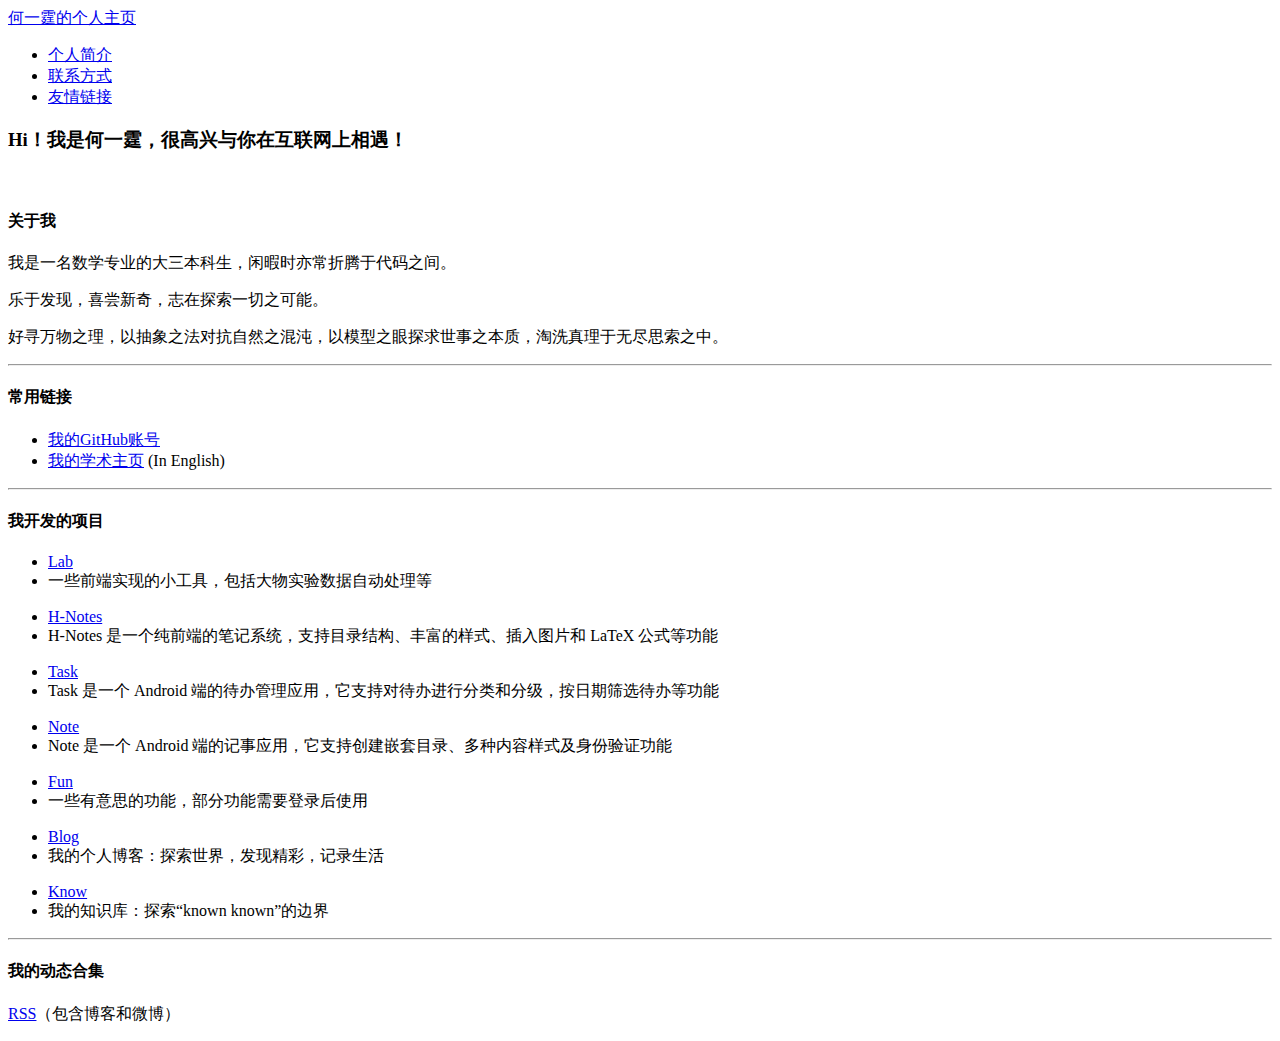
<file: index.html>
<!DOCTYPE html>
<html lang="zh">
<head>
	<meta charset="UTF-8">
	<meta name="viewport" content="initial-scale=1,width=device-width">
	<link href="https://cdn.jsdelivr.net/npm/bootstrap@5.0.2/dist/css/bootstrap.min.css" rel="stylesheet" integrity="sha384-EVSTQN3/azprG1Anm3QDgpJLIm9Nao0Yz1ztcQTwFspd3yD65VohhpuuCOmLASjC" crossorigin="anonymous">
	<script src="https://cdn.jsdelivr.net/npm/bootstrap@5.0.2/dist/js/bootstrap.min.js" integrity="sha384-cVKIPhGWiC2Al4u+LWgxfKTRIcfu0JTxR+EQDz/bgldoEyl4H0zUF0QKbrJ0EcQF" crossorigin="anonymous"></script>
	<meta content="何一霆的个人主页" name="description">
	<meta content="何一霆,主页,博客" name="keywords">
	<title>何一霆的个人主页</title>
</head>
<body>
<nav class="navbar navbar-expand-lg navbar-dark bg-primary sticky-top p-3">
	<div class="container-fluid">
		<a class="navbar-brand text-xl" href="./">何一霆的个人主页</a>
		<div class="collapse navbar-collapse text-lg" id="navbarText">
			<ul class="navbar-nav ms-auto me-2">
				<li class="nav-item">
					<a class="nav-link active" href="./">个人简介</a>
				</li>
				<li class="nav-item">
					<a class="nav-link" href="./contact.html">联系方式</a>
				</li>
				<li class="nav-item">
					<a class="nav-link" href="./friends.html">友情链接</a>
				</li>
			</ul>
		</div>
	</div>
</nav>
<div class="container-fluid p-5">
	<h3>Hi！我是何一霆，很高兴与你在互联网上相遇！</h3>
	<br>

	<h4 class="my-4">关于我</h4>
	<div class="my-4">
		<p>我是一名数学专业的大三本科生，闲暇时亦常折腾于代码之间。</p>
		<p>乐于发现，喜尝新奇，志在探索一切之可能。</p>
		<p>好寻万物之理，以抽象之法对抗自然之混沌，以模型之眼探求世事之本质，淘洗真理于无尽思索之中。</p>
	</div>
	<hr>

	<h4 class="my-4">常用链接</h4>
	<div class="my-4">
		<ul class="list-group">
			<li class="list-group-item"><a href="https://github.com/H-COOH" target="_blank">我的GitHub账号</a></li>
			<li class="list-group-item"><a href="https://stat.mzxr.top/" target="_blank">我的学术主页</a> (In English)</li>
		</ul>
	</div>
	<hr>

	<h4 class="my-4">我开发的项目</h4>
	<div class="my-4">
		<ul class="list-group list-group-horizontal">
			<li class="list-group-item link-1"><a href="https://lab.mzxr.top/" target="_blank">Lab</a></li>
			<li class="list-group-item link-2"><span>一些前端实现的小工具，包括大物实验数据自动处理等</span></li>
		</ul>
		<ul class="list-group list-group-horizontal">
			<li class="list-group-item link-1"><a href="https://notes.mzxr.top/" target="_blank">H-Notes</a></li>
			<li class="list-group-item link-2"><span>H-Notes 是一个纯前端的笔记系统，支持目录结构、丰富的样式、插入图片和 LaTeX 公式等功能</span></li>
		</ul>
		<ul class="list-group list-group-horizontal">
			<li class="list-group-item link-1"><a href="https://github.com/H-COOH/Task-APP" target="_blank">Task</a></li>
			<li class="list-group-item link-2"><span>Task 是一个 Android 端的待办管理应用，它支持对待办进行分类和分级，按日期筛选待办等功能</span></li>
		</ul>
		<ul class="list-group list-group-horizontal">
			<li class="list-group-item link-1"><a href="https://github.com/H-COOH/Note-APP" target="_blank">Note</a></li>
			<li class="list-group-item link-2"><span>Note 是一个 Android 端的记事应用，它支持创建嵌套目录、多种内容样式及身份验证功能</span></li>
		</ul>
		<ul class="list-group list-group-horizontal">
			<li class="list-group-item link-1"><a href="https://fun.mzxr.top/" target="_blank">Fun</a></li>
			<li class="list-group-item link-2"><span>一些有意思的功能，部分功能需要登录后使用</span></li>
		</ul>
		<ul class="list-group list-group-horizontal">
			<li class="list-group-item link-1"><a href="https://blog.mzxr.top/" target="_blank">Blog</a></li>
			<li class="list-group-item link-2"><span>我的个人博客：探索世界，发现精彩，记录生活</span></li>
		</ul>
		<ul class="list-group list-group-horizontal">
			<li class="list-group-item link-1"><a href="https://know.mzxr.top/" target="_blank">Know</a></li>
			<li class="list-group-item link-2"><span>我的知识库：探索“known known”的边界</span></li>
		</ul>
	</div>
	<hr>

	<h4 class="my-4">我的动态合集</h4>
	<p class="my-4"><a href="http://fun.mzxr.top/post/rss.php" target="_blank">RSS</a>（包含博客和微博）</p>
</div>
</body>
<style>
	.link-1
	{
		width:120px;
	}

	.link-2
	{
		width:740px;
	}
</style>
</html>
</file>
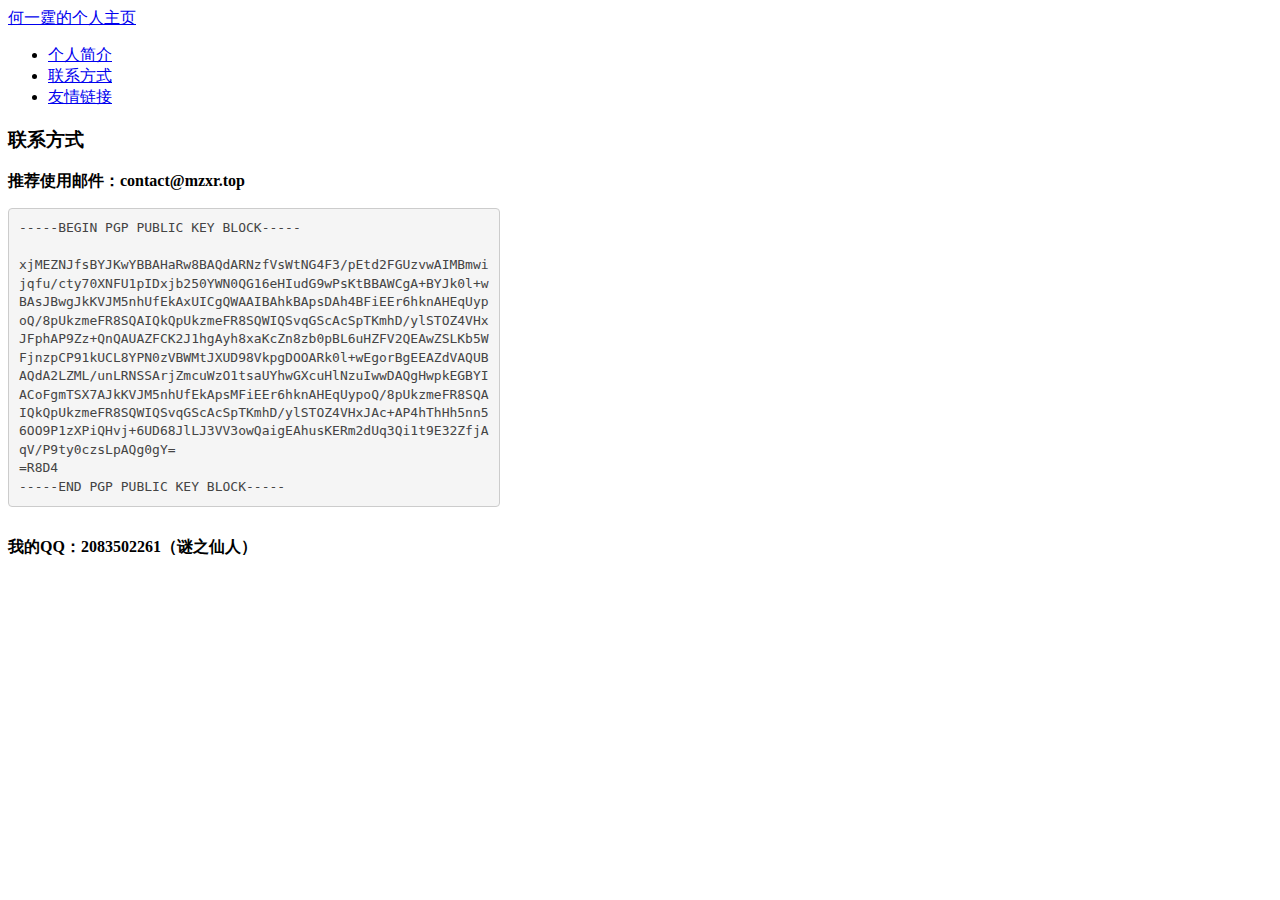
<file: contact.html>
<!DOCTYPE html>
<html lang="zh">
<head>
	<meta charset="UTF-8">
	<meta name="viewport" content="initial-scale=1,width=device-width">
	<link href="https://cdn.jsdelivr.net/npm/bootstrap@5.0.2/dist/css/bootstrap.min.css" rel="stylesheet" integrity="sha384-EVSTQN3/azprG1Anm3QDgpJLIm9Nao0Yz1ztcQTwFspd3yD65VohhpuuCOmLASjC" crossorigin="anonymous">
	<script src="https://cdn.jsdelivr.net/npm/bootstrap@5.0.2/dist/js/bootstrap.min.js" integrity="sha384-cVKIPhGWiC2Al4u+LWgxfKTRIcfu0JTxR+EQDz/bgldoEyl4H0zUF0QKbrJ0EcQF" crossorigin="anonymous"></script>
	<meta content="何一霆的联系方式" name="description">
	<meta content="何一霆,联系方式" name="keywords">
	<title>联系方式</title>
	<script src="https://recaptcha.net/recaptcha/api.js" async defer></script>
</head>
<body>
<nav class="navbar navbar-expand-lg navbar-dark bg-primary sticky-top p-3">
	<div class="container-fluid">
		<a class="navbar-brand text-xl" href="./">何一霆的个人主页</a>
		<div class="collapse navbar-collapse text-lg" id="navbarText">
			<ul class="navbar-nav ms-auto me-2">
				<li class="nav-item">
					<a class="nav-link" href="./">个人简介</a>
				</li>
				<li class="nav-item">
					<a class="nav-link active" href="./contact.html">联系方式</a>
				</li>
				<li class="nav-item">
					<a class="nav-link" href="./friends.html">友情链接</a>
				</li>
			</ul>
		</div>
	</div>
</nav>
<div class="container-fluid p-5">
	<h3 class="mb-4">联系方式</h3>
	<p class="mb-4"><b>推荐使用邮件：contact@mzxr.top</b></p>
	<pre>-----BEGIN PGP PUBLIC KEY BLOCK-----

xjMEZNJfsBYJKwYBBAHaRw8BAQdARNzfVsWtNG4F3/pEtd2FGUzvwAIMBmwi
jqfu/cty70XNFU1pIDxjb250YWN0QG16eHIudG9wPsKtBBAWCgA+BYJk0l+w
BAsJBwgJkKVJM5nhUfEkAxUICgQWAAIBAhkBApsDAh4BFiEEr6hknAHEqUyp
oQ/8pUkzmeFR8SQAIQkQpUkzmeFR8SQWIQSvqGScAcSpTKmhD/ylSTOZ4VHx
JFphAP9Zz+QnQAUAZFCK2J1hgAyh8xaKcZn8zb0pBL6uHZFV2QEAwZSLKb5W
FjnzpCP91kUCL8YPN0zVBWMtJXUD98VkpgDOOARk0l+wEgorBgEEAZdVAQUB
AQdA2LZML/unLRNSSArjZmcuWzO1tsaUYhwGXcuHlNzuIwwDAQgHwpkEGBYI
ACoFgmTSX7AJkKVJM5nhUfEkApsMFiEEr6hknAHEqUypoQ/8pUkzmeFR8SQA
IQkQpUkzmeFR8SQWIQSvqGScAcSpTKmhD/ylSTOZ4VHxJAc+AP4hThHh5nn5
6OO9P1zXPiQHvj+6UD68JlLJ3VV3owQaigEAhusKERm2dUq3Qi1t9E32ZfjA
qV/P9ty0czsLpAQg0gY=
=R8D4
-----END PGP PUBLIC KEY BLOCK-----
</pre>

	<p class='mb-4'><b>我的QQ：2083502261（谜之仙人）</b></p>
</div>
</body>
<style>
	pre
	{
		width:fit-content;
		padding:10px;
		margin-bottom:30px;
		line-height:1.42;
		color:#444;
		background-color:#F5F5F5;
		border:1px solid #ccc;
		border-radius:4px;
	}
</style>
<script>
	function submit()
	{document.getElementById("form").submit();}
</script>
</html>
</file>
